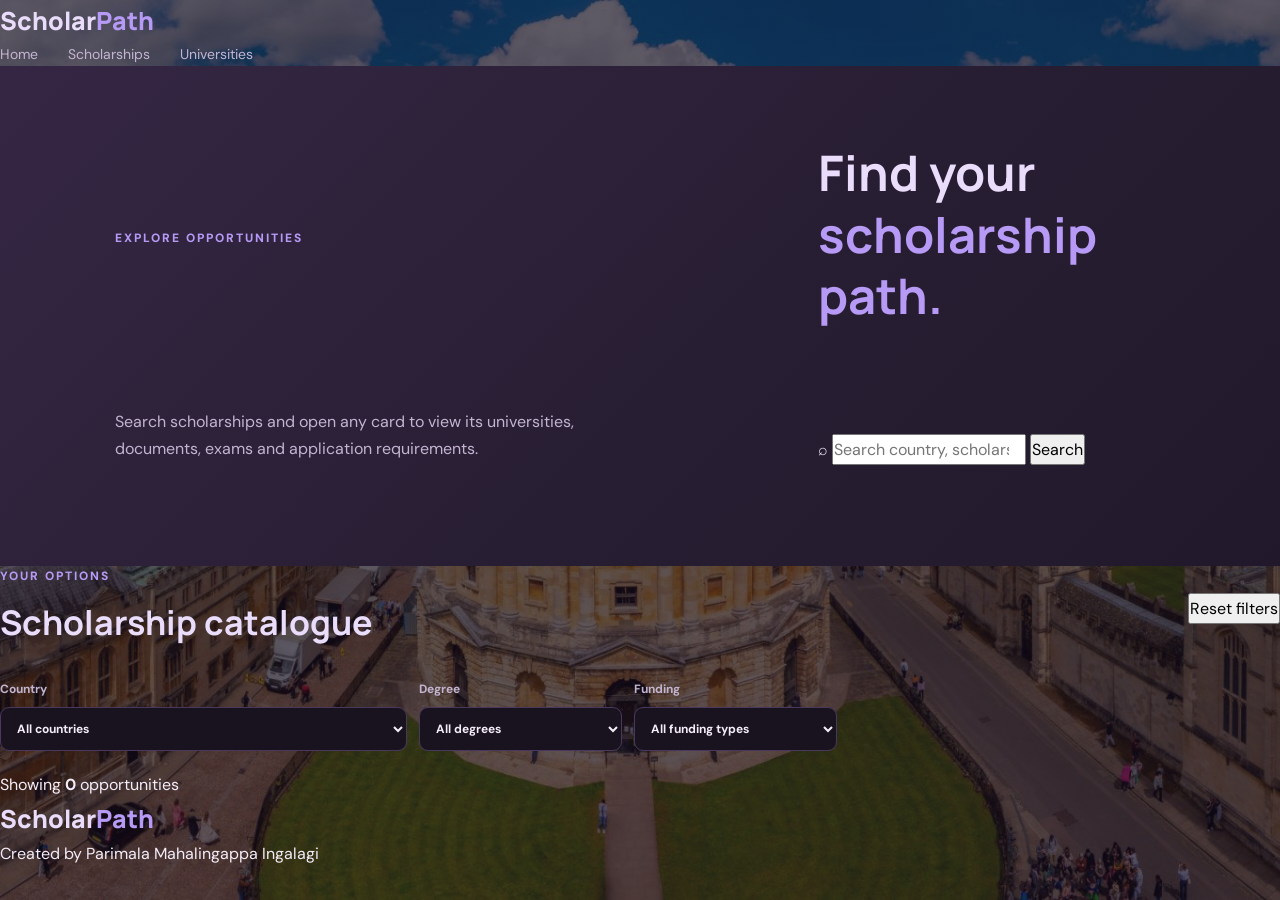
<file: scholar.html>
<!DOCTYPE html>
<html lang="en">
<head>
    <meta charset="UTF-8">
    <meta name="viewport" content="width=device-width, initial-scale=1.0">
    <title>Explore Scholarships | ScholarPath</title>
    <link rel="stylesheet" href="style.css">
    <script src="script.js" defer></script>
</head>
<body>
    <header class="site-header">
        <a class="logo" href="index.html">Scholar<span>Path</span></a>
        <nav>
            <a href="index.html">Home</a>
            <a href="scholarships.html">Scholarships</a>
            <a href="index.html#universities">Universities</a>
        </nav>
    </header>

    <main>
        <section class="hero">
            <p class="eyebrow">EXPLORE OPPORTUNITIES</p>
            <h1>Find your <span>scholarship path.</span></h1>
            <p class="hero-description">
                Search scholarships and open any card to view its
                universities, documents, exams and application requirements.
            </p>

            <form id="searchForm" class="search-bar">
                <span aria-hidden="true">⌕</span>
                <input
                    id="searchInput"
                    type="search"
                    placeholder="Search country, scholarship, course or exam..."
                    aria-label="Search scholarships"
                >
                <button type="submit">Search</button>
            </form>
        </section>

        <section class="filters-section" id="scholarships">
            <div class="section-heading">
                <div>
                    <p class="eyebrow">YOUR OPTIONS</p>
                    <h2>Scholarship catalogue</h2>
                </div>
                <button id="resetFilters" class="text-button" type="button">
                    Reset filters
                </button>
            </div>

            <div class="filters">
                <label>
                    Country
                    <select id="countryFilter">
                        <option value="">All countries</option>
                    </select>
                </label>

                <label>
                    Degree
                    <select id="degreeFilter">
                        <option value="">All degrees</option>
                        <option value="Bachelor's">Bachelor's</option>
                        <option value="Master's">Master's</option>
                        <option value="PhD">PhD</option>
                    </select>
                </label>

                <label>
                    Funding
                    <select id="fundingFilter">
                        <option value="">All funding types</option>
                        <option value="Fully funded">Fully funded</option>
                        <option value="Partially funded">Partially funded</option>
                        <option value="Tuition support">Tuition support</option>
                    </select>
                </label>
            </div>

            <p class="results-label">
                Showing <strong id="resultCount">0</strong> opportunities
            </p>

            <div id="scholarshipGrid" class="scholarship-grid"></div>
        </section>
    </main>

    <footer>
        <a class="logo" href="index.html">Scholar<span>Path</span></a>
        <p class="copyright">Created by Parimala Mahalingappa Ingalagi</p>
    </footer>
</body>
</html>
</file>
<file: style.css>
@import url('https://fonts.googleapis.com/css2?family=DM+Sans:wght@400;500;600;700&family=Manrope:wght@400;500;600;700;800&display=swap');

:root {
    --navy: #E9DDFB;
    --blue: #B69AF5;
    --light-blue: #352744;
    --text: #F4EDF9;
    --muted: #C3B5D1;
    --background: #21192B;
    --white: #2B2136;
    --border: #4A385C;
    --green: #D1B9FF;
    --plum-dark: #19131F;
    --plum-medium: #21192B;
    --plum-card: #2B2136;
    --plum-light: #352744;
    --lavender: #B69AF5;
    --lavender-hover: #D0BCFF;
    --lavender-pale: #E9DDFB;
}

* {
    box-sizing: border-box;
    margin: 0;
    padding: 0;
}

html {
    scroll-behavior: smooth;
    scroll-padding-top: 24px;
}

body {
    font-family: 'DM Sans', sans-serif;
    color: var(--text);
    background: var(--plum-medium);
    line-height: 1.7;
}

body.modal-open {
    overflow: hidden;
}

a {
    color: var(--lavender);
    text-decoration: none;
    transition: color 0.2s ease;
}

a:hover {
    color: var(--lavender-hover);
}

button,
input,
select,
textarea {
    font: inherit;
}

button,
select {
    cursor: pointer;
}

button:focus-visible,
a:focus-visible,
input:focus-visible,
select:focus-visible,
textarea:focus-visible {
    outline: 2px solid var(--lavender-hover);
    outline-offset: 3px;
}

/* NAVIGATION */

.navbar {
    min-height: 76px;
    padding: 16px 7%;
    background: var(--plum-dark);
    display: flex;
    align-items: center;
    justify-content: space-between;
    gap: 24px;
    border-bottom: 1px solid var(--border);
}

.logo {
    font-family: 'Manrope', sans-serif;
    font-size: 25px;
    font-weight: 800;
    color: var(--lavender-pale);
}

.logo span {
    color: var(--lavender);
}

nav {
    display: flex;
    gap: 30px;
    color: var(--muted);
    font-size: 14px;
}

nav a {
    color: var(--muted);
}

nav a:hover {
    color: var(--lavender);
}

.nav-button,
.primary-button {
    display: inline-block;
    background: var(--lavender);
    color: #21152D;
    border: 1px solid var(--lavender);
    border-radius: 9px;
    padding: 12px 20px;
    font-weight: 700;
    transition: 0.2s ease;
}

.nav-button:hover,
.primary-button:hover {
    background: var(--lavender-hover);
    border-color: var(--lavender-hover);
    color: #21152D;
    transform: translateY(-1px);
}

/* HERO */

.hero {
    padding: 76px 9%;
    display: grid;
    grid-template-columns: 1.3fr 0.7fr;
    gap: 60px;
    align-items: center;
    background: linear-gradient(
        135deg,
        #352744 0%,
        #281E33 55%,
        #21192B 100%
    );
}

.eyebrow {
    color: var(--lavender);
    font-size: 12px;
    font-weight: 800;
    letter-spacing: 2px;
    margin-bottom: 14px;
}

.hero h1,
.section-heading h2 {
    font-family: 'Manrope', sans-serif;
    color: var(--lavender-pale);
    line-height: 1.25;
}

.hero h1 {
    font-size: clamp(32px, 4vw, 49px);
    margin-bottom: 22px;
}

.hero h1 span {
    color: var(--lavender);
}

.hero-description {
    max-width: 540px;
    color: var(--muted);
    margin-bottom: 28px;
}

.hero-stats {
    display: flex;
    flex-wrap: wrap;
    gap: 38px;
    margin-top: 34px;
}

.hero-stats div {
    display: flex;
    flex-direction: column;
}

.hero-stats strong {
    font-size: 24px;
    color: var(--lavender-pale);
}

.hero-stats span {
    font-size: 12px;
    color: var(--muted);
}

.hero-card {
    padding: 34px;
    border: 1px solid var(--border);
    background: var(--plum-card);
    border-radius: 20px;
    box-shadow: 0 18px 50px #100A1870;
}

.hero-icon {
    font-size: 38px;
    margin-bottom: 18px;
}

.card-label {
    font-size: 11px;
    letter-spacing: 2px;
    color: var(--lavender);
    font-weight: 800;
}

.hero-card h2 {
    font-family: 'Manrope', sans-serif;
    color: var(--lavender-pale);
    font-size: 29px;
    line-height: 1.4;
    margin: 12px 0 22px;
}

.hero-card ul {
    list-style: none;
    color: var(--muted);
}

.hero-card li {
    margin: 10px 0;
}

/* BENEFITS */

.benefits {
    display: grid;
    grid-template-columns: repeat(3, minmax(0, 1fr));
    gap: 20px;
    padding: 35px 9%;
    background: var(--plum-dark);
    border-top: 1px solid var(--border);
    border-bottom: 1px solid var(--border);
}

.benefits div {
    padding: 12px;
}

.benefits span {
    font-size: 25px;
}

.benefits h3 {
    font-size: 16px;
    margin: 10px 0 5px;
    color: var(--lavender-pale);
}

.benefits p {
    color: var(--muted);
    font-size: 13px;
}

/* SECTION HEADINGS */

.scholarship-section,
.preparation-section {
    padding: 76px 9%;
}

.scholarship-section {
    background: var(--plum-medium);
}

.preparation-section {
    background: var(--plum-dark);
}

.section-heading {
    display: flex;
    justify-content: space-between;
    align-items: center;
    gap: 20px;
    margin-bottom: 28px;
}

.section-heading h2 {
    font-size: clamp(25px, 3vw, 34px);
    margin-bottom: 8px;
}

.section-heading p:not(.eyebrow) {
    color: var(--muted);
    font-size: 14px;
}

.result-count,
.university-result-count {
    font-size: 13px;
    color: var(--muted);
}

/* SEARCH AND FILTERS */

.filters {
    display: grid;
    grid-template-columns: 2fr 1fr 1fr 1fr 1fr auto;
    gap: 12px;
    margin-bottom: 20px;
    align-items: end;
}

.filters label,
.university-search-label,
.university-filters label {
    display: flex;
    flex-direction: column;
    gap: 7px;
    color: var(--muted);
    font-size: 12px;
    font-weight: 700;
}

.filters input,
.filters select,
.university-search-label input,
.university-filters select {
    width: 100%;
    min-width: 0;
    padding: 12px;
    border: 1px solid var(--border);
    background: var(--plum-dark);
    border-radius: 9px;
    color: var(--text);
    outline: none;
}

.filters input::placeholder,
.university-search-label input::placeholder {
    color: #B7A8C8;
    opacity: 1;
}

.filters input:focus,
.filters select:focus,
textarea:focus,
.university-search-label input:focus,
.university-filters select:focus {
    border-color: var(--lavender);
    box-shadow: 0 0 0 3px #B69AF526;
}

.filters select option,
.university-filters select option {
    background: var(--plum-dark);
    color: var(--text);
}

.reset-button {
    padding: 12px 16px;
    border: 1px solid var(--border);
    background: var(--plum-light);
    color: var(--lavender-pale);
    border-radius: 9px;
    transition: 0.2s ease;
}

.reset-button:hover {
    background: #49365D;
    border-color: var(--lavender);
}

.search-help {
    padding: 12px 15px;
    background: #352744;
    border: 1px solid var(--border);
    border-radius: 9px;
    color: var(--muted);
    font-size: 12px;
    margin-bottom: 24px;
}

.search-help strong {
    color: var(--lavender-pale);
}

/* SCHOLARSHIP CARDS */

.scholarship-grid {
    display: grid;
    grid-template-columns: repeat(3, minmax(0, 1fr));
    gap: 22px;
}

.scholarship-card {
    background: var(--plum-card);
    border: 1px solid var(--border);
    border-radius: 15px;
    padding: 24px;
    display: flex;
    flex-direction: column;
    min-width: 0;
    transition:
        transform 0.2s ease,
        box-shadow 0.2s ease,
        border-color 0.2s ease;
}

.scholarship-card:hover {
    transform: translateY(-4px);
    border-color: #9276C3;
    box-shadow: 0 12px 30px #100A1845;
}

.card-top {
    display: flex;
    justify-content: space-between;
    align-items: flex-start;
    flex-wrap: wrap;
    gap: 8px;
    margin-bottom: 16px;
}

.country-label {
    color: var(--muted);
    font-size: 12px;
}

.funding-badge {
    background: #443158;
    color: #E1D1FF;
    padding: 5px 9px;
    font-size: 10px;
    border-radius: 20px;
    font-weight: 700;
}

.funding-badge.partial {
    background: #4B382F;
    color: #FFD9AC;
}

.scholarship-card h3 {
    font-family: 'Manrope', sans-serif;
    color: var(--lavender-pale);
    font-size: 18px;
    line-height: 1.5;
    margin-bottom: 12px;
}

.scholarship-card .description {
    color: #D0C5DC;
    font-size: 13px;
    margin-bottom: 18px;
    overflow-wrap: anywhere;
}

.card-actions {
    display: flex;
    flex-wrap: wrap;
    gap: 10px;
    margin-top: auto;
    padding-top: 20px;
}

.small-button {
    display: inline-block;
    padding: 9px 12px;
    border: 1px solid #6A537F;
    background: #352744;
    color: var(--lavender-pale);
    border-radius: 8px;
    font-size: 12px;
    font-weight: 700;
    text-align: center;
    transition: 0.2s ease;
}

.small-button:hover {
    background: #49365D;
    border-color: var(--lavender);
    color: white;
}

.small-button.primary {
    background: var(--lavender);
    border-color: var(--lavender);
    color: #21152D;
}

.small-button.primary:hover {
    background: var(--lavender-hover);
    color: #21152D;
}

.data-notice {
    font-size: 12px;
    color: var(--muted);
    margin-top: 24px;
}

.empty-state {
    grid-column: 1 / -1;
    background: var(--plum-card);
    border: 1px solid var(--border);
    border-radius: 12px;
    padding: 35px;
    text-align: center;
    color: var(--muted);
}

/* UNIVERSITY DIRECTORY */

.university-showcase {
    padding: 64px 9%;
    background: #261D30;
    border-top: 1px solid var(--border);
    border-bottom: 1px solid var(--border);
}

.university-search-label {
    max-width: 620px;
    margin-bottom: 14px;
    font-size: 13px;
}

.university-filters {
    max-width: 280px;
    margin-bottom: 20px;
}

.university-grid {
    display: grid;
    grid-template-columns: repeat(3, minmax(0, 1fr));
    gap: 14px;
    margin-top: 20px;
}

.university-card {
    display: flex;
    align-items: center;
    gap: 13px;
    min-width: 0;
    padding: 13px;
    background: var(--plum-card);
    border: 1px solid var(--border);
    border-radius: 12px;
    transition: border-color 0.2s, transform 0.2s;
}

.university-card:hover {
    transform: translateY(-2px);
    border-color: #9276C3;
}

.university-thumb {
    width: 76px;
    height: 76px;
    flex: 0 0 76px;
    border-radius: 9px;
    object-fit: cover;
    background: var(--plum-light);
    border: 1px solid var(--border);
}

.university-card-content {
    min-width: 0;
}

.university-country {
    font-size: 11px;
    color: var(--lavender);
    font-weight: 700;
}

.university-card h3 {
    font-family: 'Manrope', sans-serif;
    color: var(--lavender-pale);
    font-size: 14px;
    line-height: 1.35;
    margin: 3px 0 5px;
    overflow-wrap: anywhere;
}

.university-card p {
    color: var(--muted);
    font-size: 11px;
    line-height: 1.45;
    margin-bottom: 5px;
}

.university-card a {
    font-size: 11px;
    font-weight: 700;
}

/* PREPARATION NOTEBOOK */

.notebook-layout {
    display: grid;
    grid-template-columns: 1fr 1fr;
    gap: 24px;
}

.checklist-card,
.notes-card {
    padding: 28px;
    background: var(--plum-card);
    border: 1px solid var(--border);
    border-radius: 15px;
    min-width: 0;
}

.checklist-card h3,
.notes-card h3 {
    color: var(--lavender-pale);
    font-family: 'Manrope', sans-serif;
    font-size: 19px;
}

.checklist-card > p,
.notes-card > p {
    color: var(--muted);
    font-size: 13px;
    margin: 7px 0 22px;
}

.check-item {
    display: flex;
    align-items: flex-start;
    gap: 11px;
    padding: 12px 0;
    border-bottom: 1px solid var(--border);
    color: var(--text);
    font-size: 14px;
    cursor: pointer;
}

.check-item input {
    margin-top: 7px;
    accent-color: var(--lavender);
    flex-shrink: 0;
}

.check-item span {
    overflow-wrap: anywhere;
}

.check-item.done span {
    color: var(--muted);
    text-decoration: line-through;
}

.progress-track {
    height: 8px;
    margin-top: 22px;
    background: var(--plum-dark);
    border-radius: 20px;
    overflow: hidden;
}

#progressBar {
    height: 100%;
    width: 0;
    background: var(--lavender);
    border-radius: 20px;
    transition: width 0.3s ease;
}

#progressText {
    font-size: 12px;
    color: var(--muted);
    margin-top: 8px;
}

.notes-card textarea {
    width: 100%;
    min-height: 230px;
    resize: vertical;
    padding: 14px;
    background: var(--plum-dark);
    color: var(--text);
    border: 1px solid var(--border);
    border-radius: 9px;
    margin-bottom: 15px;
}

.notes-card textarea::placeholder {
    color: #B7A8C8;
}

#notesStatus {
    font-size: 12px;
    color: var(--lavender);
    margin-top: 10px;
}

/* SCHOLARSHIP DETAILS MODAL */

.details-overlay[hidden] {
    display: none !important;
}

.details-overlay {
    position: fixed;
    inset: 0;
    z-index: 1000;
    display: flex;
    align-items: center;
    justify-content: center;
    padding: 24px;
    background: #100A18D9;
    backdrop-filter: blur(7px);
}

.details-dialog {
    position: relative;
    width: min(900px, 100%);
    max-height: 90vh;
    overflow-y: auto;
    padding: 36px;
    background: var(--plum-medium);
    border: 1px solid var(--border);
    border-radius: 18px;
    box-shadow: 0 25px 90px #0008;
}

.details-close {
    position: sticky;
    top: 0;
    float: right;
    z-index: 3;
    width: 38px;
    height: 38px;
    margin: -12px -12px 0 12px;
    background: var(--plum-light);
    color: var(--lavender-pale);
    border: 1px solid var(--border);
    border-radius: 50%;
    font-size: 25px;
    line-height: 1;
}

.details-close:hover {
    background: #49365D;
}

.details-title-row {
    display: flex;
    justify-content: space-between;
    align-items: flex-start;
    gap: 18px;
    margin: 12px 0 18px;
}

.details-title-row h2 {
    font-family: 'Manrope', sans-serif;
    color: var(--lavender-pale);
    font-size: clamp(24px, 3vw, 34px);
    line-height: 1.3;
    margin-top: 6px;
}

.details-intro {
    color: var(--muted);
    margin-bottom: 24px;
}

.detail-block {
    padding: 22px 0;
    border-top: 1px solid var(--border);
}

.detail-block h3 {
    font-family: 'Manrope', sans-serif;
    color: var(--lavender-pale);
    font-size: 19px;
    margin-bottom: 16px;
}

.details-facts {
    display: grid;
    grid-template-columns: repeat(2, minmax(0, 1fr));
    gap: 12px;
}

.details-facts > div {
    padding: 15px;
    background: var(--plum-card);
    border: 1px solid var(--border);
    border-radius: 10px;
    min-width: 0;
}

.details-facts strong {
    display: block;
    color: var(--lavender);
    font-size: 12px;
    margin-bottom: 5px;
}

.details-facts p {
    color: var(--text);
    font-size: 13px;
    overflow-wrap: anywhere;
}

.detail-note {
    color: var(--muted);
    font-size: 12px;
    margin-top: 14px;
}

.detail-block ul {
    padding-left: 22px;
    color: var(--muted);
    font-size: 13px;
}

.detail-block li {
    padding: 4px 0;
}

.detail-university-grid {
    display: grid;
    grid-template-columns: repeat(2, minmax(0, 1fr));
    gap: 12px;
    margin-top: 16px;
}

.detail-university {
    padding: 14px;
    background: var(--plum-card);
    border: 1px solid var(--border);
    border-radius: 10px;
    min-width: 0;
}

.detail-university span {
    color: var(--lavender);
    font-size: 11px;
}

.detail-university h4 {
    color: var(--lavender-pale);
    font-size: 14px;
    margin: 4px 0 8px;
}

.detail-university a {
    font-size: 12px;
    overflow-wrap: anywhere;
}

.details-official {
    margin-top: 10px;
}

/* FOOTER */

.site-footer {
    padding: 38px 9%;
    text-align: center;
    background: var(--plum-dark);
    border-top: 1px solid var(--border);
}

.site-footer > p {
    color: var(--muted);
    font-size: 13px;
    margin-top: 8px;
}

.site-footer .footer-small {
    font-size: 11px;
}

.author-credit strong {
    color: var(--lavender-pale);
}

/* RESPONSIVE DESIGN */

@media (max-width: 1100px) {
    .filters {
        grid-template-columns: repeat(3, minmax(0, 1fr));
    }

    .filters .search-label {
        grid-column: span 2;
    }

    .scholarship-grid,
    .university-grid {
        grid-template-columns: repeat(2, minmax(0, 1fr));
    }
}

@media (max-width: 760px) {
    .navbar {
        flex-wrap: wrap;
        padding: 15px 5%;
    }

    nav {
        order: 3;
        width: 100%;
        flex-wrap: wrap;
        gap: 16px;
    }

    .nav-button {
        padding: 9px 12px;
        font-size: 12px;
    }

    .hero {
        padding: 52px 6%;
        grid-template-columns: 1fr;
        gap: 30px;
    }

    .benefits {
        grid-template-columns: 1fr;
        padding: 28px 6%;
        gap: 8px;
    }

    .scholarship-section,
    .preparation-section,
    .university-showcase {
        padding: 48px 6%;
    }

    .filters {
        grid-template-columns: repeat(2, minmax(0, 1fr));
    }

    .filters .search-label {
        grid-column: 1 / -1;
    }

    .scholarship-grid,
    .university-grid,
    .notebook-layout {
        grid-template-columns: 1fr;
    }

    .details-overlay {
        padding: 10px;
    }

    .details-dialog {
        padding: 22px;
        max-height: 94vh;
    }

    .details-title-row {
        flex-direction: column;
    }

    .details-facts,
    .detail-university-grid {
        grid-template-columns: 1fr;
    }
}

@media (max-width: 420px) {
    .filters {
        grid-template-columns: 1fr;
    }

    .filters .search-label {
        grid-column: auto;
    }

    .hero-stats {
        gap: 20px;
    }

    .university-card {
        align-items: flex-start;
    }

    .university-thumb {
        width: 62px;
        height: 62px;
        flex-basis: 62px;
    }

    .checklist-card,
    .notes-card {
        padding: 20px;
    }
}
.university-thumb-fallback {
    display: flex;
    align-items: center;
    justify-content: center;
    color: var(--lavender-pale);
    font-size: 20px;
    font-weight: 800;
    font-family: 'Manrope', sans-serif;
}
.university-thumb-fallback {
    display: flex;
    align-items: center;
    justify-content: center;
    color: var(--lavender-pale);
    font-size: 20px;
    font-weight: 800;
    font-family: 'Manrope', sans-serif;
}
/* ========================================
   SCHOLAR GUIDE — SIGN UP / LOGIN
======================================== */

.auth-section {
    padding: 70px 9%;
    background: linear-gradient(
        135deg,
        var(--plum-dark),
        var(--plum-medium),
        var(--plum-light)
    );
    border-top: 1px solid var(--border);
    border-bottom: 1px solid var(--border);
}

.auth-container {
    max-width: 460px;
    margin: 0 auto;
    padding: 35px;
    background: var(--plum-card);
    border: 1px solid var(--border);
    border-radius: 18px;
    box-shadow: 0 18px 45px #100A1845;
}

.auth-container h2 {
    font-family: 'Manrope', sans-serif;
    color: var(--lavender-pale);
    font-size: clamp(23px, 3vw, 30px);
    line-height: 1.35;
    margin-bottom: 12px;
    text-align: center;
}

.auth-container > p:not(.eyebrow) {
    color: var(--muted);
    font-size: 13px;
    text-align: center;
}

.auth-container .eyebrow {
    text-align: center;
}

#auth-form {
    display: flex;
    flex-direction: column;
    gap: 10px;
    margin-top: 25px;
}

#auth-form label {
    color: var(--lavender-pale);
    font-size: 13px;
    font-weight: 700;
    margin-top: 5px;
}

#auth-form input {
    width: 100%;
    padding: 13px 14px;
    color: var(--text);
    background: var(--plum-dark);
    border: 1px solid var(--border);
    border-radius: 9px;
    font-size: 14px;
    transition: border-color 0.2s, box-shadow 0.2s;
}

#auth-form input::placeholder {
    color: var(--muted);
}

#auth-form input:focus {
    border-color: var(--lavender);
    outline: none;
    box-shadow: 0 0 0 3px #B69AF526;
}

#auth-submit,
#auth-logout {
    width: 100%;
    padding: 13px 18px;
    margin-top: 12px;
    border: 1px solid var(--lavender);
    border-radius: 9px;
    background: var(--lavender);
    color: #21152D;
    font-weight: 800;
    font-size: 14px;
    cursor: pointer;
    transition: 0.2s ease;
}

#auth-submit:hover,
#auth-logout:hover {
    background: var(--lavender-hover);
    border-color: var(--lavender-hover);
    transform: translateY(-1px);
}

#auth-submit:disabled {
    opacity: 0.6;
    cursor: wait;
    transform: none;
}

.auth-switch {
    display: flex;
    flex-wrap: wrap;
    justify-content: center;
    align-items: center;
    gap: 5px;
    margin-top: 22px;
}

#auth-switch-button {
    padding: 4px;
    border: none;
    background: transparent;
    color: var(--lavender);
    font-weight: 800;
    cursor: pointer;
}

#auth-switch-button:hover {
    color: var(--lavender-hover);
    text-decoration: underline;
}

#auth-message {
    overflow-wrap: anywhere;
    margin-top: 14px;
    font-size: 13px;
    text-align: center;
}

#auth-message.error {
    color: #FFB4B4;
}

#auth-message.success {
    color: #C1F5D4;
}

#user-account {
    margin-top: 22px;
    padding-top: 18px;
    border-top: 1px solid var(--border);
}

#user-account[hidden],
#protected-content[hidden] {
    display: none !important;
}

#signed-in-email {
    color: var(--lavender) !important;
    overflow-wrap: anywhere;
    margin-top: 8px;
}

#auth-logout {
    margin-top: 16px;
}

#accountNavLink {
    color: var(--lavender);
    font-weight: 700;
}

/* Mobile layout */
@media (max-width: 760px) {
    .auth-section {
        padding: 48px 6%;
    }

    .auth-container {
        padding: 25px 20px;
    }
}
/* =========================================
SCHOLAR GUIDE — PREMIUM AUTH DESIGN
Dark Plum + Soft Lavender
========================================= */

.auth-section {
position: relative;
overflow: hidden;
padding: 80px 6%;
background:
radial-gradient(ellipse at top left, #493158 0%, transparent 45%),
linear-gradient(135deg, #19111F, #291B35 55%, #352440);
border-top: 1px solid #574064;
border-bottom: 1px solid #574064;
}

.auth-container {
position: relative;
max-width: 470px;
margin: 0 auto;
padding: 42px 38px;
background: linear-gradient(145deg, #352640, #2B2035);
border: 1px solid #604B70;
border-radius: 24px;
box-shadow:
0 24px 65px rgba(9, 4, 15, 0.35),
inset 0 1px 0 rgba(255, 255, 255, 0.05);
transition: border-color 0.25s ease,
box-shadow 0.25s ease;
}

.auth-container:hover {
border-color: #9B7AC2;
box-shadow: 0 28px 75px rgba(9, 4, 15, 0.42);
}

.auth-container .eyebrow {
margin-bottom: 12px;
color: #D5B9FA;
text-align: center;
font-size: 12px;
font-weight: 800;
letter-spacing: 2px;
text-transform: uppercase;
}

.auth-container h2 {
margin-bottom: 12px;
color: #F4EAFE;
font-size: clamp(25px, 4vw, 32px);
font-weight: 800;
line-height: 1.25;
text-align: center;
letter-spacing: -0.7px;
}

.auth-container > p:not(.eyebrow) {
max-width: 340px;
margin: 0 auto;
color: #C9B8D8;
font-size: 14px;
line-height: 1.7;
text-align: center;
}

#auth-form {
display: flex;
flex-direction: column;
gap: 10px;
margin-top: 30px;
}

#auth-form label {
margin-top: 8px;
color: #E9DDFB;
font-size: 13px;
font-weight: 700;
}

#auth-form input {
box-sizing: border-box;
width: 100%;
min-height: 48px;
padding: 13px 15px;
color: #F8F1FF;
background: #211729;
border: 1px solid #594666;
border-radius: 11px;
outline: none;
font-family: inherit;
font-size: 14px;
transition: border-color 0.2s ease,
box-shadow 0.2s ease,
background 0.2s ease;
}

#auth-form input::placeholder {
color: #A995B9;
}

#auth-form input:hover {
border-color: #8E70AA;
}

#auth-form input:focus {
background: #271B32;
border-color: #C5A4F5;
box-shadow: 0 0 0 4px rgba(182, 154, 245, 0.15);
}

#auth-submit,
#auth-logout {
width: 100%;
min-height: 49px;
margin-top: 18px;
padding: 13px 20px;
color: #21152D;
background: linear-gradient(135deg, #DCC6FF, #B69AF5);
border: 1px solid #DCC6FF;
border-radius: 11px;
font-family: inherit;
font-size: 14px;
font-weight: 800;
cursor: pointer;
box-shadow: 0 7px 20px rgba(182, 154, 245, 0.15);
transition: transform 0.2s ease,
box-shadow 0.2s ease,
background 0.2s ease;
}

#auth-submit:hover,
#auth-logout:hover {
background: linear-gradient(135deg, #E9DDFB, #CDB6FF);
box-shadow: 0 10px 26px rgba(182, 154, 245, 0.25);
transform: translateY(-2px);
}

#auth-submit:active,
#auth-logout:active {
transform: translateY(0);
}

#auth-submit:disabled {
opacity: 0.6;
cursor: wait;
transform: none;
}

.auth-switch {
display: flex;
flex-wrap: wrap;
justify-content: center;
align-items: center;
gap: 5px;
margin-top: 25px;
padding-top: 20px;
border-top: 1px solid #4B3958;
color: #CDBDD9;
font-size: 13px;
text-align: center;
}

#auth-switch-button {
padding: 5px;
color: #D4B8FF;
background: transparent;
border: none;
border-radius: 5px;
font-family: inherit;
font-size: 13px;
font-weight: 800;
cursor: pointer;
}

#auth-switch-button:hover {
color: #F0E4FF;
text-decoration: underline;
text-underline-offset: 4px;
}

#auth-message {
margin-top: 15px;
overflow-wrap: anywhere;
font-size: 13px;
line-height: 1.6;
text-align: center;
}

#auth-message.error {
color: #FFB7C5;
}

#auth-message.success {
color: #B9F5D0;
}

#user-account {
margin-top: 24px;
padding-top: 22px;
border-top: 1px solid #4B3958;
}

#user-account[hidden],
#protected-content[hidden] {
display: none !important;
}

#signed-in-email {
margin-top: 10px;
color: #D4B8FF !important;
overflow-wrap: anywhere;
text-align: center;
}

#auth-logout {
margin-top: 20px;
}

#accountNavLink {
color: #D4B8FF;
font-weight: 800;
transition: color 0.2s ease;
}

#accountNavLink:hover {
color: #F0E4FF;
}

/* Keyboard accessibility */
#auth-submit:focus-visible,
#auth-logout:focus-visible,
#auth-switch-button:focus-visible {
outline: 3px solid #F0E4FF;
outline-offset: 4px;
}

/* Mobile layout */
@media (max-width: 600px) {
.auth-section {
padding: 48px 5%;
}

.auth-container {
    padding: 30px 22px;
    border-radius: 19px;
}

.auth-container h2 {
    font-size: 26px;
}

#auth-form {
    margin-top: 24px;
}

}

/* Reduced motion accessibility */
@media (prefers-reduced-motion: reduce) {
.auth-container,
#auth-form input,
#auth-submit,
#auth-logout {
transition: none;
}

#auth-submit:hover,
#auth-logout:hover {
    transform: none;
}

}

/* ==========================================
   SCHOLAR GUIDE — MINIMAL PLUM + LAVENDER
========================================== */

.auth-section {
    padding: 54px 5%;
    background:
        radial-gradient(ellipse at 15% 10%, #493158 0%, transparent 42%),
        linear-gradient(135deg, #19111f, #281b35 60%, #352440);
}

.auth-layout {
    display: grid;
    grid-template-columns: 0.9fr 1.1fr;
    max-width: 1080px;
    min-height: 610px;
    margin: 0 auto;
    overflow: hidden;
    border: 1px solid #604a72;
    border-radius: 22px;
    background: #211729;
    box-shadow: 0 28px 80px #09040f66;
}

/* Left branding panel */

.auth-brand-panel {
    position: relative;
    display: flex;
    flex-direction: column;
    justify-content: space-between;
    gap: 35px;
    padding: 42px 36px;
    overflow: hidden;
    background:
        radial-gradient(circle at 100% 0%, #67477c55, transparent 35%),
        linear-gradient(155deg, #24132f, #180e21);
    border-right: 1px solid #604a72;
}

.auth-brand {
    display: flex;
    align-items: center;
    gap: 13px;
    color: #f5eaff;
    text-decoration: none;
}

.auth-brand-icon {
    display: grid;
    place-items: center;
    width: 46px;
    height: 46px;
    flex-shrink: 0;
    color: #24152f;
    background: linear-gradient(135deg, #eadbff, #b69af5);
    border-radius: 14px;
    font-size: 26px;
}

.auth-brand strong {
    display: block;
    font-size: 23px;
    letter-spacing: -0.5px;
}

.auth-brand small {
    display: block;
    margin-top: 6px;
    color: #cbb8e0;
    font-size: 11px;
}

.auth-brand-content {
    position: relative;
    z-index: 1;
}

.auth-kicker {
    color: #cdb0f6;
    font-size: 11px;
    font-weight: 800;
    letter-spacing: 2px;
}

.auth-brand-content h2 {
    margin: 14px 0;
    color: #f7edff;
    font-size: clamp(30px, 3vw, 40px);
    line-height: 1.2;
    letter-spacing: -1px;
}

.auth-brand-content h2 span {
    color: #c5a5fa;
}

.auth-brand-description {
    max-width: 350px;
    color: #d0c0dd;
    font-size: 14px;
    line-height: 1.9;
}

.auth-benefits {
    display: grid;
    gap: 19px;
    margin-top: 30px;
}

.auth-benefit {
    display: flex;
    align-items: center;
    gap: 14px;
}

.auth-benefit > span {
    display: grid;
    place-items: center;
    width: 40px;
    height: 40px;
    flex-shrink: 0;
    color: #e9d9ff;
    background: #76558c55;
    border: 1px solid #9472b0;
    border-radius: 50%;
    font-size: 21px;
}

.auth-benefit p {
    color: #e6d9f0;
    font-size: 13px;
    line-height: 1.5;
}

.auth-brand-footer {
    color: #cdb0f6;
    font-size: 13px;
    font-style: italic;
}

/* Right form panel */

.auth-form-panel {
    display: flex;
    flex-direction: column;
    padding: 32px clamp(24px, 4vw, 52px);
    background:
        radial-gradient(ellipse at top right, #60466b35, transparent 55%),
        linear-gradient(145deg, #2c2037, #211729);
}

.auth-top-link {
    display: flex;
    justify-content: flex-end;
    align-items: center;
    flex-wrap: wrap;
    gap: 10px;
    min-height: 36px;
    color: #cdbedb;
    font-size: 12px;
}

.auth-top-button,
.auth-inline-button {
    padding: 8px 13px;
    color: #e4cfff;
    background: transparent;
    border: 1px solid #795c91;
    border-radius: 9px;
    font: inherit;
    font-weight: 800;
    cursor: pointer;
    transition: background 0.2s, border-color 0.2s;
}

.auth-top-button:hover,
.auth-inline-button:hover {
    background: #8a68a822;
    border-color: #c3a2ed;
}

.auth-form-content {
    width: 100%;
    max-width: 410px;
    margin: auto;
    padding: 30px 0;
}

.auth-heading-icon {
    margin-bottom: 12px;
    color: #d4b7ff;
    font-size: 28px;
}

.auth-form-content h2 {
    margin-bottom: 10px;
    color: #f6edff;
    font-size: clamp(25px, 3vw, 32px);
    letter-spacing: -0.6px;
}

.auth-form-content > p:not(#auth-message):not(.auth-privacy) {
    margin-bottom: 28px;
    color: #c6b5d6;
    font-size: 13px;
    line-height: 1.7;
}

#auth-form {
    display: flex;
    flex-direction: column;
    gap: 10px;
}

#auth-form label {
    margin-top: 7px;
    color: #e8dcf4;
    font-size: 12px;
    font-weight: 700;
}

#auth-form input {
    box-sizing: border-box;
    width: 100%;
    min-height: 49px;
    padding: 13px 15px;
    color: #f8f1ff;
    background: #1b1323;
    border: 1px solid #594468;
    border-radius: 11px;
    font: inherit;
    font-size: 13px;
    outline: none;
    transition: border-color 0.2s, box-shadow 0.2s;
}

#auth-form input::placeholder {
    color: #a995b9;
}

#auth-form input:focus {
    border-color: #c6a5f4;
    box-shadow: 0 0 0 4px #b69af526;
}

#auth-submit {
    width: 100%;
    min-height: 49px;
    margin-top: 17px;
    padding: 13px 18px;
    color: #25152f;
    background: linear-gradient(135deg, #e4d2ff, #b69af5);
    border: 1px solid #d7bfff;
    border-radius: 11px;
    font: inherit;
    font-size: 14px;
    font-weight: 800;
    cursor: pointer;
    transition: transform 0.2s, box-shadow 0.2s;
}

#auth-submit:hover {
    transform: translateY(-2px);
    box-shadow: 0 9px 24px #b69af52e;
}

#auth-submit:disabled {
    opacity: 0.6;
    cursor: wait;
    transform: none;
}

.auth-switch {
    display: flex;
    justify-content: center;
    flex-wrap: wrap;
    gap: 6px;
    margin-top: 24px;
    padding-top: 20px;
    border-top: 1px solid #4a3858;
    color: #c8b8d8;
    font-size: 12px;
}

.auth-inline-button {
    padding: 3px 5px;
    border: none;
    color: #d5b7ff;
}

#auth-message {
    overflow-wrap: anywhere;
    margin-top: 13px;
    font-size: 12px;
    line-height: 1.6;
}

#auth-message.error {
    color: #ffb7c5;
}

#auth-message.success {
    color: #b9f5d0;
}

.auth-privacy {
    margin-top: 28px;
    color: #ab99bd;
    font-size: 11px;
    text-align: center;
}

/* Separate account page/section */

.account-section {
    min-height: 55vh;
    padding: 75px 6%;
    background:
        radial-gradient(ellipse at top, #493158 0%, transparent 60%),
        #19111f;
}

.account-section[hidden],
.auth-section[hidden],
#protected-content[hidden] {
    display: none !important;
}

.account-card {
    max-width: 490px;
    margin: 0 auto;
    padding: 38px;
    text-align: center;
    background: linear-gradient(145deg, #352640, #241a2e);
    border: 1px solid #604a72;
    border-radius: 22px;
    box-shadow: 0 22px 65px #09040f55;
}

.account-avatar {
    display: grid;
    place-items: center;
    width: 65px;
    height: 65px;
    margin: 0 auto 20px;
    color: #271630;
    background: linear-gradient(135deg, #e4d2ff, #b69af5);
    border-radius: 50%;
    font-size: 32px;
}

.account-card h2 {
    margin: 12px 0;
    color: #f6edff;
    font-size: 29px;
}

.account-description {
    color: #c6b5d6;
    font-size: 13px;
    line-height: 1.7;
}

.account-email-box {
    margin-top: 26px;
    padding: 16px;
    text-align: left;
    background: #1b1323;
    border: 1px solid #594468;
    border-radius: 12px;
}

.account-email-label {
    color: #c5a5fa;
    font-size: 10px;
    font-weight: 800;
    letter-spacing: 1.5px;
}

#signed-in-email {
    margin-top: 8px;
    color: #f2e8ff;
    font-size: 14px;
    overflow-wrap: anywhere;
}

.account-logout {
    width: 100%;
    min-height: 47px;
    margin-top: 20px;
    color: #f6eaff;
    background: #49334f;
    border: 1px solid #8a679b;
    border-radius: 10px;
    font: inherit;
    font-size: 13px;
    font-weight: 800;
    cursor: pointer;
}

.account-logout:hover {
    background: #60436c;
}

/* Navigation account link */

#accountNavLink {
    color: #d5b7ff;
    font-weight: 800;
}

/* Mobile */

@media (max-width: 760px) {
    .auth-section {
        padding: 25px 4%;
    }

    .auth-layout {
        grid-template-columns: 1fr;
    }

    .auth-brand-panel {
        gap: 30px;
        padding: 28px 25px;
        border-right: none;
        border-bottom: 1px solid #604a72;
    }

    .auth-brand-content h2 {
        font-size: 31px;
    }

    .auth-benefits {
        gap: 12px;
    }

    .auth-brand-footer {
        margin-top: 5px;
    }

    .auth-form-panel {
        padding: 24px;
    }

    .auth-form-content {
        padding: 25px 0;
    }

    .account-section {
        padding: 45px 5%;
    }

    .account-card {
        padding: 28px 21px;
    }
}

@media (prefers-reduced-motion: reduce) {
    .auth-top-button,
    .auth-inline-button,
    #auth-form input,
    #auth-submit {
        transition: none;
    }
}


/* =====================================
   PARIMALA'S PREMIUM AUTHOR SIGNATURE
===================================== */

.author-signature {
    font-family: "Georgia", "Times New Roman", serif;
    font-size: clamp(30px, 4vw, 46px);
    font-weight: 700;
    line-height: 1.2;
    letter-spacing: 0.3px;
    color: #E9DDFB;
    text-shadow: 0 0 22px rgba(182, 154, 245, 0.25);
    overflow-wrap: anywhere;
    margin-top: 10px;
}

.author-name {
    font-size: 14px;
    letter-spacing: 2px;
    text-transform: uppercase;
    color: #C3B5D1;
    margin-bottom: 8px;
}css
/* Footer branding */
.site-footer {
    text-align: center;
    padding: 55px 24px 30px;
    background: var(--plum-dark);
    border-top: 1px solid var(--border);
}

.footer-brand {
    font-family: Georgia, "Times New Roman", serif;
    font-size: clamp(36px, 5vw, 48px);
    font-weight: 700;
    color: var(--lavender-pale);
    margin-bottom: 14px;
}

.footer-description,
.footer-disclaimer {
    color: var(--muted);
    font-size: 14px;
    line-height: 1.8;
    margin: 8px auto;
}

.footer-author {
    margin: 38px auto 30px;
    max-width: 1000px;
}

.footer-author-label {
    color: var(--lavender);
    font-size: 14px;
    font-weight: 600;
    letter-spacing: 3px;
    text-transform: uppercase;
    margin-bottom: 14px;
}

.footer-author-name {
    font-family: Georgia, "Times New Roman", serif;
    font-size: clamp(28px, 4vw, 38px);
    font-weight: 700;
    line-height: 1.25;
    letter-spacing: 0.3px;
    color: #D8C8ED;
    text-shadow: 0 0 16px rgba(182, 154, 245, 0.16);
    overflow-wrap: anywhere;
    margin: 0;
}
/* Graduation image on the homepage */
.hero-visual {
    position: relative;
    width: 100%;
    max-width: 560px;
    margin: 0 auto;
    overflow: hidden;
    border-radius: 24px;
}

.hero-visual img {
    display: block;
    width: 100%;
    height: 420px;
    object-fit: cover;
    border-radius: 24px;
}

.hero-image-caption {
    position: absolute;
    right: 16px;
    bottom: 16px;
    left: 16px;
    display: flex;
    align-items: center;
    gap: 12px;
    padding: 16px;
    color: #fff;
    background: rgba(20, 30, 60, 0.82);
    border-radius: 16px;
}

.hero-image-caption p,
.hero-image-caption h2 {
    margin: 0;
}

.hero-image-caption h2 {
    font-size: 18px;
}

.hero-icon {
    font-size: 32px;
}

#protected-content[hidden] {
    display: none !important;
}

@media (max-width: 768px) {
    .hero-visual img {
        height: 300px;
    }

    .hero-image-caption {
        right: 10px;
        bottom: 10px;
        left: 10px;
    }
}
.footer-copyright {
    color: var(--muted);
    font-size: 13px;
    margin-top: 25px;
}

@media (max-width: 600px) {
    .site-footer {
        padding: 40px 18px 24px;
    }

    .footer-author-label {
        letter-spacing: 2px;
    }
}

/* Shared Oxford backdrop across the site sections */
body {
    background:
        linear-gradient(rgba(18, 12, 28, 0.68), rgba(18, 12, 28, 0.68)),
        url("oxford.jpg") center / cover fixed;
}

.benefits,
.scholarship-section,
.preparation-section,
.university-showcase,
.auth-section,
.account-section {
    background: rgba(25, 18, 40, 0.82);
}

body {
    margin: 0;
    min-height: 100vh;
    background-color: #f5efff;
}

.homepage {
    min-height: 100vh;
    background:
        linear-gradient(
            rgba(16, 10, 26, 0.78),
            rgba(16, 10, 26, 0.86)
        ),
        url("oxford.jpg");

    background-size: cover;
    background-position: center;
    background-repeat: no-repeat;
    background-attachment: fixed;

    color: white;
    padding: 40px;
    box-sizing: border-box;
}

.homepage .hero-content h1 {
    color: #fff;
    text-shadow: 0 2px 12px rgba(0, 0, 0, 0.7);
}

.homepage .hero-description,
.homepage .hero-stats span {
    color: #f2ebfa;
    text-shadow: 0 1px 8px rgba(0, 0, 0, 0.9);
}

.homepage .hero-stats strong {
    color: #fff;
    text-shadow: 0 2px 10px rgba(0, 0, 0, 0.8);
}

/* ==========================================
   SCHOLAR GUIDE — STUDENT FEATURE ADD-ONS
========================================== */

.feature-hub {
    padding: 55px 9%;
    color: var(--text);
    background: rgba(25, 18, 40, 0.94);
    border-top: 1px solid var(--border);
}

.feature-hub h2,
.feature-hub h3 {
    color: var(--lavender-pale);
    font-family: 'Manrope', sans-serif;
}

.feature-hub h2 {
    font-size: clamp(25px, 3vw, 34px);
}

.feature-hub .feature-intro {
    color: var(--muted);
    margin: 8px 0 25px;
}

.feature-grid {
    display: grid;
    grid-template-columns: repeat(2, minmax(0, 1fr));
    gap: 18px;
}

.feature-card {
    min-width: 0;
    padding: 24px;
    background: var(--plum-card);
    border: 1px solid var(--border);
    border-radius: 16px;
}

.feature-card > p {
    color: var(--muted);
    font-size: 13px;
    margin: 8px 0 18px;
}

.feature-card label {
    display: block;
    margin: 12px 0 6px;
    color: var(--lavender-pale);
    font-size: 12px;
    font-weight: 700;
}

.feature-card input,
.feature-card select,
.feature-card textarea {
    display: block;
    width: 100%;
    min-width: 0;
    padding: 12px;
    color: var(--text);
    background: var(--plum-dark);
    border: 1px solid var(--border);
    border-radius: 9px;
}

.feature-card textarea {
    min-height: 125px;
    resize: vertical;
}

.feature-card button,
.feature-action {
    display: inline-block;
    margin-top: 13px;
    padding: 10px 14px;
    color: #21152D;
    background: var(--lavender);
    border: 1px solid var(--lavender);
    border-radius: 9px;
    font-weight: 700;
    cursor: pointer;
}

.feature-card button:hover,
.feature-action:hover {
    background: var(--lavender-hover);
}

.feature-result {
    margin-top: 16px;
    color: var(--muted);
    font-size: 13px;
    overflow-wrap: anywhere;
}

.feature-list {
    display: grid;
    gap: 10px;
    margin-top: 15px;
}

.feature-list-item {
    padding: 14px;
    background: var(--plum-dark);
    border: 1px solid var(--border);
    border-radius: 10px;
    overflow-wrap: anywhere;
}

.feature-list-item strong {
    color: var(--lavender-pale);
}

.feature-list-item p {
    color: var(--muted);
    font-size: 12px;
    margin-top: 5px;
}

.feature-list-item select {
    margin-top: 10px;
}

.feature-list-item a {
    display: inline-block;
    margin-top: 8px;
}

.feature-warning {
    padding: 13px;
    color: #F7E2BB;
    background: #493624;
    border: 1px solid #795B3D;
    border-radius: 10px;
    font-size: 12px;
    margin-top: 15px;
}

.feature-empty {
    color: var(--muted);
    font-size: 13px;
    padding: 12px 0;
}

.feature-tag {
    display: inline-block;
    margin: 5px 5px 0 0;
    padding: 4px 8px;
    color: var(--lavender-pale);
    background: var(--plum-light);
    border-radius: 20px;
    font-size: 11px;
}

@media (max-width: 760px) {
    .feature-hub {
        padding: 42px 6%;
    }

    .feature-grid {
        grid-template-columns: 1fr;
    }

    .feature-card {
        padding: 19px;
    }
}
/* SCHOLARSHIP DASHBOARD */
.dashboard {
    padding: 64px 9%;
    background: rgba(25, 18, 40, 0.88);
    color: var(--text);
    border-top: 1px solid var(--border);
    border-bottom: 1px solid var(--border);
}

.dashboard-header {
    display: flex;
    align-items: center;
    justify-content: space-between;
    gap: 20px;
    margin-bottom: 30px;
}

.dashboard .eyebrow {
    color: var(--lavender);
    font-weight: 800;
    letter-spacing: 2px;
    font-size: 12px;
}

.dashboard-header h1 {
    color: var(--lavender-pale);
    font-family: 'Manrope', sans-serif;
    font-size: clamp(25px, 4vw, 36px);
    margin: 8px 0;
}

.dashboard-header p {
    color: var(--muted);
}

.refresh-btn {
    border: 1px solid var(--lavender);
    padding: 12px 18px;
    background: var(--lavender);
    color: #21152D;
    border-radius: 9px;
    font: inherit;
    font-weight: 700;
    cursor: pointer;
    transition: 0.2s ease;
}

.refresh-btn:hover {
    background: var(--lavender-hover);
    border-color: var(--lavender-hover);
    transform: translateY(-1px);
}

.dashboard-stats {
    display: grid;
    grid-template-columns: repeat(4, minmax(0, 1fr));
    gap: 18px;
    margin-bottom: 28px;
}

.dashboard-add-scholarship {
    margin-bottom: 28px;
    padding: 24px;
    background: var(--plum-card);
    border: 1px solid var(--border);
    border-radius: 20px;
}

.dashboard-add-scholarship > label,
.custom-scholarship-form label {
    display: block;
    margin: 12px 0 6px;
    color: var(--lavender-pale);
    font-weight: 700;
}

.dashboard-add-scholarship input {
    display: block;
    width: 100%;
    min-width: 0;
    padding: 12px;
    color: var(--text);
    background: var(--plum-dark);
    border: 1px solid var(--border);
    border-radius: 9px;
}

.dashboard-search-results {
    margin-top: 12px;
}

.custom-scholarship-form {
    margin-top: 20px;
    padding-top: 16px;
    border-top: 1px solid var(--border);
}

.custom-scholarship-form summary {
    color: var(--lavender);
    cursor: pointer;
    font-weight: 700;
}

.custom-scholarship-form form {
    max-width: 620px;
    margin-top: 12px;
}

.custom-scholarship-form p {
    color: var(--muted);
    margin-top: 10px;
}

.stat-card {
    background: var(--plum-card);
    border: 1px solid var(--border);
    padding: 22px;
    border-radius: 18px;
    box-shadow: 0 8px 24px #100A1845;
}

.stat-card span {
    font-size: 26px;
}

.stat-card p {
    color: var(--muted);
    font-size: 14px;
    margin-bottom: 8px;
}

.stat-card h2 {
    color: var(--lavender-pale);
    font-size: 30px;
    margin: 0;
}

.dashboard-layout {
    display: grid;
    grid-template-columns: minmax(0, 1.6fr) minmax(280px, 0.9fr);
    gap: 22px;
    align-items: start;
}

.scholarship-panel,
.selected-panel {
    background: var(--plum-card);
    border: 1px solid var(--border);
    padding: 24px;
    border-radius: 20px;
    box-shadow: 0 8px 24px #100A1845;
    min-width: 0;
}

.dashboard h2,
.dashboard h3 {
    color: var(--lavender-pale);
}

.panel-heading {
    display: flex;
    justify-content: space-between;
    align-items: center;
    flex-wrap: wrap;
    gap: 14px;
    margin-bottom: 20px;
}

.panel-heading h2,
.selected-panel h2 {
    margin-top: 0;
}

.panel-heading p,
.muted {
    color: var(--muted);
    font-size: 14px;
}

.panel-heading select,
.status-select {
    padding: 10px;
    border: 1px solid var(--border);
    border-radius: 9px;
    background: var(--plum-dark);
    color: var(--text);
}

.scholarship-row {
    border: 1px solid var(--border);
    border-radius: 14px;
    padding: 17px;
    margin-bottom: 13px;
    cursor: pointer;
    transition: 0.2s ease;
}

.scholarship-row:hover,
.scholarship-row.active {
    border-color: var(--lavender);
    background: #352744;
}

.scholarship-row h3 {
    margin: 0 0 8px;
    font-size: 16px;
}

.scholarship-row p {
    color: var(--muted);
    font-size: 13px;
    margin: 5px 0;
}

.row-top {
    display: flex;
    justify-content: space-between;
    align-items: flex-start;
    gap: 10px;
}

.status-pill {
    display: inline-block;
    padding: 6px 9px;
    border-radius: 20px;
    font-size: 11px;
    font-weight: bold;
    background: #443158;
    color: #E1D1FF;
    white-space: nowrap;
}

.status-pill[data-status="Submitted"] {
    background: #23483D;
    color: #C1F5D4;
}

.status-pill[data-status="Accepted"] {
    background: #21433E;
    color: #B9F5E7;
}

.status-pill[data-status="Rejected"] {
    background: #512D38;
    color: #FFB7C5;
}

.status-pill[data-status="Applying"] {
    background: #51402D;
    color: #FFD9AC;
}

.date-line {
    display: flex;
    justify-content: space-between;
    flex-wrap: wrap;
    gap: 8px;
    font-size: 12px;
    margin-top: 12px;
}

.date-line strong {
    color: var(--lavender-pale);
}

.dashboard .deadline-warning {
    color: #FFD28A;
    font-weight: bold;
}

.detail-date {
    background: var(--plum-dark);
    border: 1px solid var(--border);
    padding: 15px;
    border-radius: 12px;
    margin: 12px 0;
}

.detail-date span {
    color: var(--muted);
    font-size: 12px;
    display: block;
    margin-bottom: 6px;
}

.detail-date strong {
    color: var(--lavender-pale);
    font-size: 17px;
}

.detail-title {
    font-size: 21px;
    line-height: 1.4;
}

.detail-action {
    display: block;
    width: 100%;
    padding: 13px;
    margin-top: 18px;
    text-align: center;
    border: 1px solid var(--lavender);
    border-radius: 11px;
    background: var(--lavender);
    color: #21152D;
    text-decoration: none;
    cursor: pointer;
}

.detail-action:hover {
    background: var(--lavender-hover);
    border-color: var(--lavender-hover);
    color: #21152D;
}

.detail-action:disabled {
    opacity: 0.55;
    cursor: not-allowed;
}

.status-edit {
    margin-top: 20px;
}

.status-edit label {
    display: block;
    margin-bottom: 8px;
    color: var(--lavender-pale);
    font-weight: bold;
    font-size: 13px;
}

.status-edit select {
    width: 100%;
    padding: 12px;
    border: 1px solid var(--border);
    border-radius: 10px;
    background: var(--plum-dark);
    color: var(--text);
}

.dashboard .empty-state {
    padding: 35px 10px;
    text-align: center;
    color: var(--muted);
}

.dashboard .empty-state span {
    font-size: 35px;
}

.dashboard-note {
    margin-top: 24px;
    color: var(--muted);
    font-size: 13px;
    line-height: 1.7;
}

@media (max-width: 900px) {
    .dashboard-stats {
        grid-template-columns: repeat(2, minmax(0, 1fr));
    }

    .dashboard-layout {
        grid-template-columns: 1fr;
    }
}

@media (max-width: 500px) {
    .dashboard {
        padding: 38px 6%;
    }

    .dashboard-header {
        align-items: flex-start;
        flex-direction: column;
    }

    .dashboard-stats {
        gap: 10px;
    }

    .stat-card {
        padding: 15px;
    }

    .stat-card h2 {
        font-size: 25px;
    }

    .scholarship-panel,
    .selected-panel {
        padding: 16px;
    }

    .row-top {
        flex-direction: column;
    }
}
css
.dashboard {
  max-width: 1100px;
  margin: 40px auto;
  padding: 24px;
  border-radius: 20px;
  background: #f7f5ff;
  color: #282344;
  font-family: Arial, sans-serif;
}

.dashboard h2 {
  margin-top: 0;
  color: #6741d9;
}

.dashboard-stats {
  display: grid;
  grid-template-columns: repeat(4, minmax(0, 1fr));
  gap: 14px;
  margin: 24px 0;
}

.stat-card {
  padding: 18px;
  background: white;
  border-radius: 14px;
  text-align: center;
  box-shadow: 0 3px 12px #29204a12;
}

.stat-card h3 {
  margin: 0;
  color: #6741d9;
  font-size: 28px;
}

.dashboard select,
.dashboard button {
  max-width: 100%;
  padding: 10px 12px;
  margin: 8px 8px 8px 0;
  border: 1px solid #d9d2f4;
  border-radius: 8px;
  font: inherit;
}

.dashboard button {
  background: #6741d9;
  color: white;
  cursor: pointer;
}

.dashboard-layout {
  display: grid;
  grid-template-columns: repeat(2, minmax(0, 1fr));
  gap: 20px;
  margin-top: 20px;
  align-items: start;
}

.scholarship-row,
#selectedScholarship {
  background: white;
  padding: 18px;
  margin-bottom: 14px;
  border-radius: 14px;
  border: 1px solid #e6e0fa;
  overflow-wrap: anywhere;
}

.scholarship-row {
  cursor: pointer;
}

.scholarship-row.active {
  border: 2px solid #6741d9;
}

.scholarship-row h3 {
  margin-top: 0;
}

.status-pill {
  display: inline-block;
  padding: 5px 9px;
  border-radius: 20px;
  background: #eee8ff;
  color: #5630b5;
  font-size: 13px;
}

.date-line,
.detail-date {
  margin-top: 14px;
  line-height: 1.6;
}

.deadline-warning {
  color: #b42318;
  font-weight: bold;
}

.detail-action {
  display: inline-block;
  margin-top: 12px;
  padding: 10px 14px;
  border-radius: 8px;
  background: #6741d9;
  color: white;
  text-decoration: none;
  border: 0;
}

.detail-action:disabled {
  background: #999;
  cursor: not-allowed;
}

.empty-state {
  padding: 18px;
  background: white;
  border-radius: 12px;
}

@media (max-width: 700px) {
  .dashboard-stats {
    grid-template-columns: repeat(2, minmax(0, 1fr));
  }

  .dashboard-layout {
    grid-template-columns: 1fr;
  }
}
</file>
